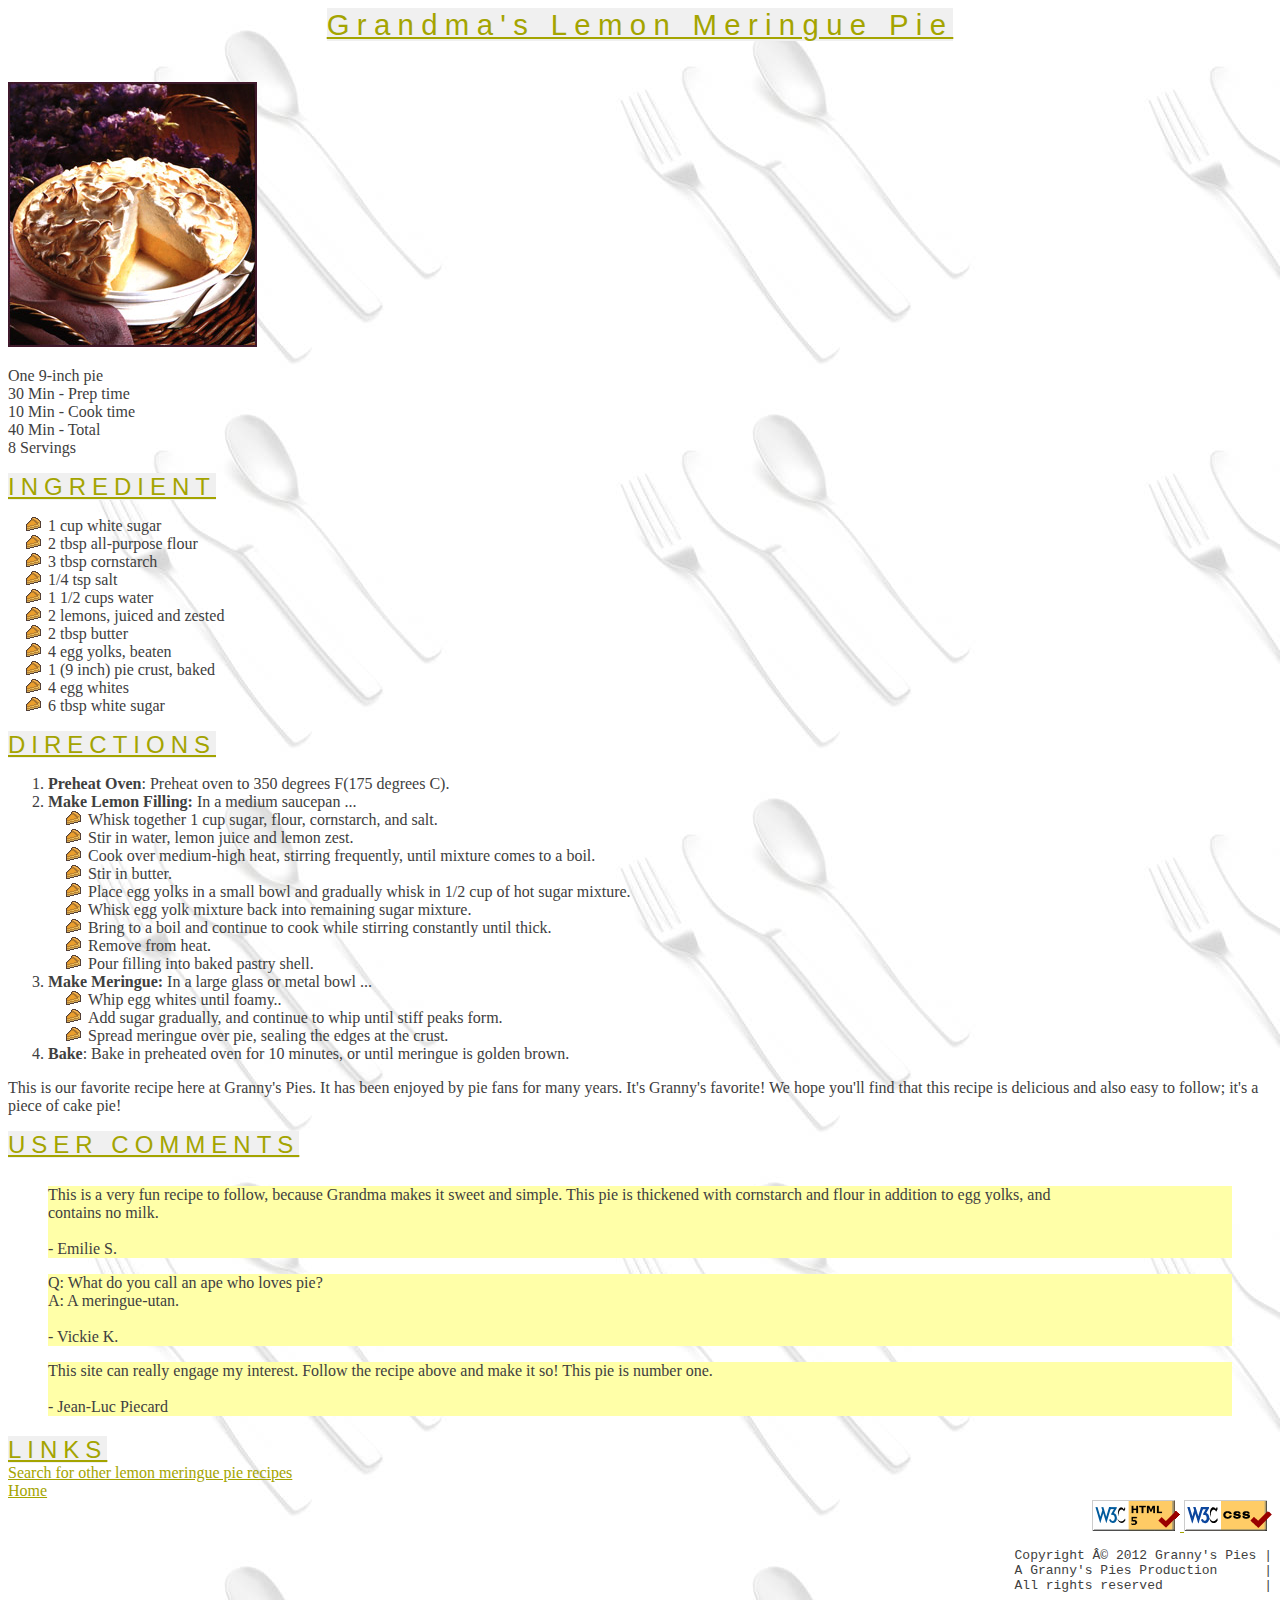
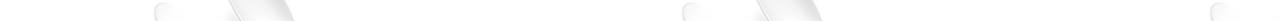
<file: docs/index.html>
<!DOCTYPE html>
<html lang="en-US" dir="ltr">

<head>
    <meta charset="utf-8">
    <link rel="stylesheet" href="recipe.css">
    <title>Grandma's Lemon Meringue Pie .</title>
</head>

<body>
    <div class="section">
        <div id="header"><span class="heading">Grandma's Lemon Meringue Pie</span></div>
        <img src="images/pie.jpg" alt="pie-image">
        <pre class="pre">
One 9-inch pie      
30 Min - Prep time      
10 Min - Cook time      
40 Min - Total      
8 Servings</pre>
    </div>
    <div class="section">
        <span class="heading">INGREDIENT</span>
        <ul>
            <li>1 cup white sugar</li>
            <li>2 tbsp all-purpose flour</li>
            <li>3 tbsp cornstarch</li>
            <li>1/4 tsp salt</li>
            <li>1 1/2 cups water</li>
            <li> 2 lemons, juiced and zested</li>
            <li>2 tbsp butter</li>
            <li> 4 egg yolks, beaten</li>
            <li>1 (9 inch) pie crust, baked</li>
            <li>4 egg whites</li>
            <li>6 tbsp white sugar</li>
        </ul>
    </div>

    <div class="section">
        <span class="heading">DIRECTIONS</span>
        <ol>
            <li><b>Preheat Oven</b>: Preheat oven to 350 degrees F(175 degrees C).</li>
            <li>

                <div><b>Make Lemon Filling:</b> In a medium saucepan ...</div>
                <ul>
                    <li>Whisk together 1 cup sugar, flour, cornstarch, and salt.</li>
                    <li>Stir in water, lemon juice and lemon zest.</li>
                    <li>Cook over medium-high heat, stirring frequently, until mixture comes to a boil.</li>
                    <li>Stir in butter.</li>
                    <li>Place egg yolks in a small bowl and gradually whisk in 1/2 cup of hot sugar mixture.</li>
                    <li>Whisk egg yolk mixture back into remaining sugar mixture.</li>
                    <li>Bring to a boil and continue to cook while stirring constantly until thick.</li>
                    <li>Remove from heat.</li>
                    <li>Pour filling into baked pastry shell.</li>
                </ul>

            </li>
            <li>

                <div><b>Make Meringue:</b> In a large glass or metal bowl ...</div>
                <ul>
                    <li>Whip egg whites until foamy..</li>
                    <li>Add sugar gradually, and continue to whip until stiff peaks form.</li>
                    <li>Spread meringue over pie, sealing the edges at the crust.</li>

                </ul>
            </li>

            <li><b>Bake</b>: Bake in preheated oven for 10 minutes, or until meringue is golden brown.</li>
        </ol>
        <p>
            This is our favorite recipe here at Granny's Pies. It has been enjoyed by pie fans for many years. It's
            Granny's favorite! We hope you'll find that this recipe is delicious and also easy to follow; it's a piece
            of cake pie!
        </p>
    </div>
    <div class="section">
        <span class="heading">USER COMMENTS</span>

        <div id="comments">
            <pre class="comment">
This is a very fun recipe to follow, because Grandma makes it sweet and simple. This pie is thickened with cornstarch and flour in addition to egg yolks, and 
contains no milk.

- Emilie S.
</pre>

            <pre class="comment">
Q: What do you call an ape who loves pie?
A: A meringue-utan.

- Vickie K.
</pre>

            <pre class="comment">
This site can really engage my interest. Follow the recipe above and make it so! This pie is number one.

- Jean-Luc Piecard
</pre>
        </div>
    </div>

    <div>
        <span class="heading">LINKS</span>

        <div><a href="#">Search for other lemon meringue pie recipes</a></div>
        <div><a href="#">Home</a></div>

        <div id="copyright">
            <a href="https://validator.w3.org/nu/?doc=https%3A%2F%2Fsurebits.github.io%2Fcs472-lab00%2F">
                <img src="images/w3c-html.png" alt="html validator">
            </a>
            <a href="http://jigsaw.w3.org/css-validator/validator?uri=https%3A%2F%2Fsurebits.github.io%2Fcs472-recipe%2Fpie&profile=css3svg&usermedium=all&warning=1&vextwarning=&lang=en">
                <img src="images/w3c-css.png" alt="html validator">
            </a>
            <pre>
    Copyright Â© 2012 Granny's Pies |
    A Granny's Pies Production      |
    All rights reserved             |
    </pre>
        </div>

    </div>
</body>

</html>
</file>
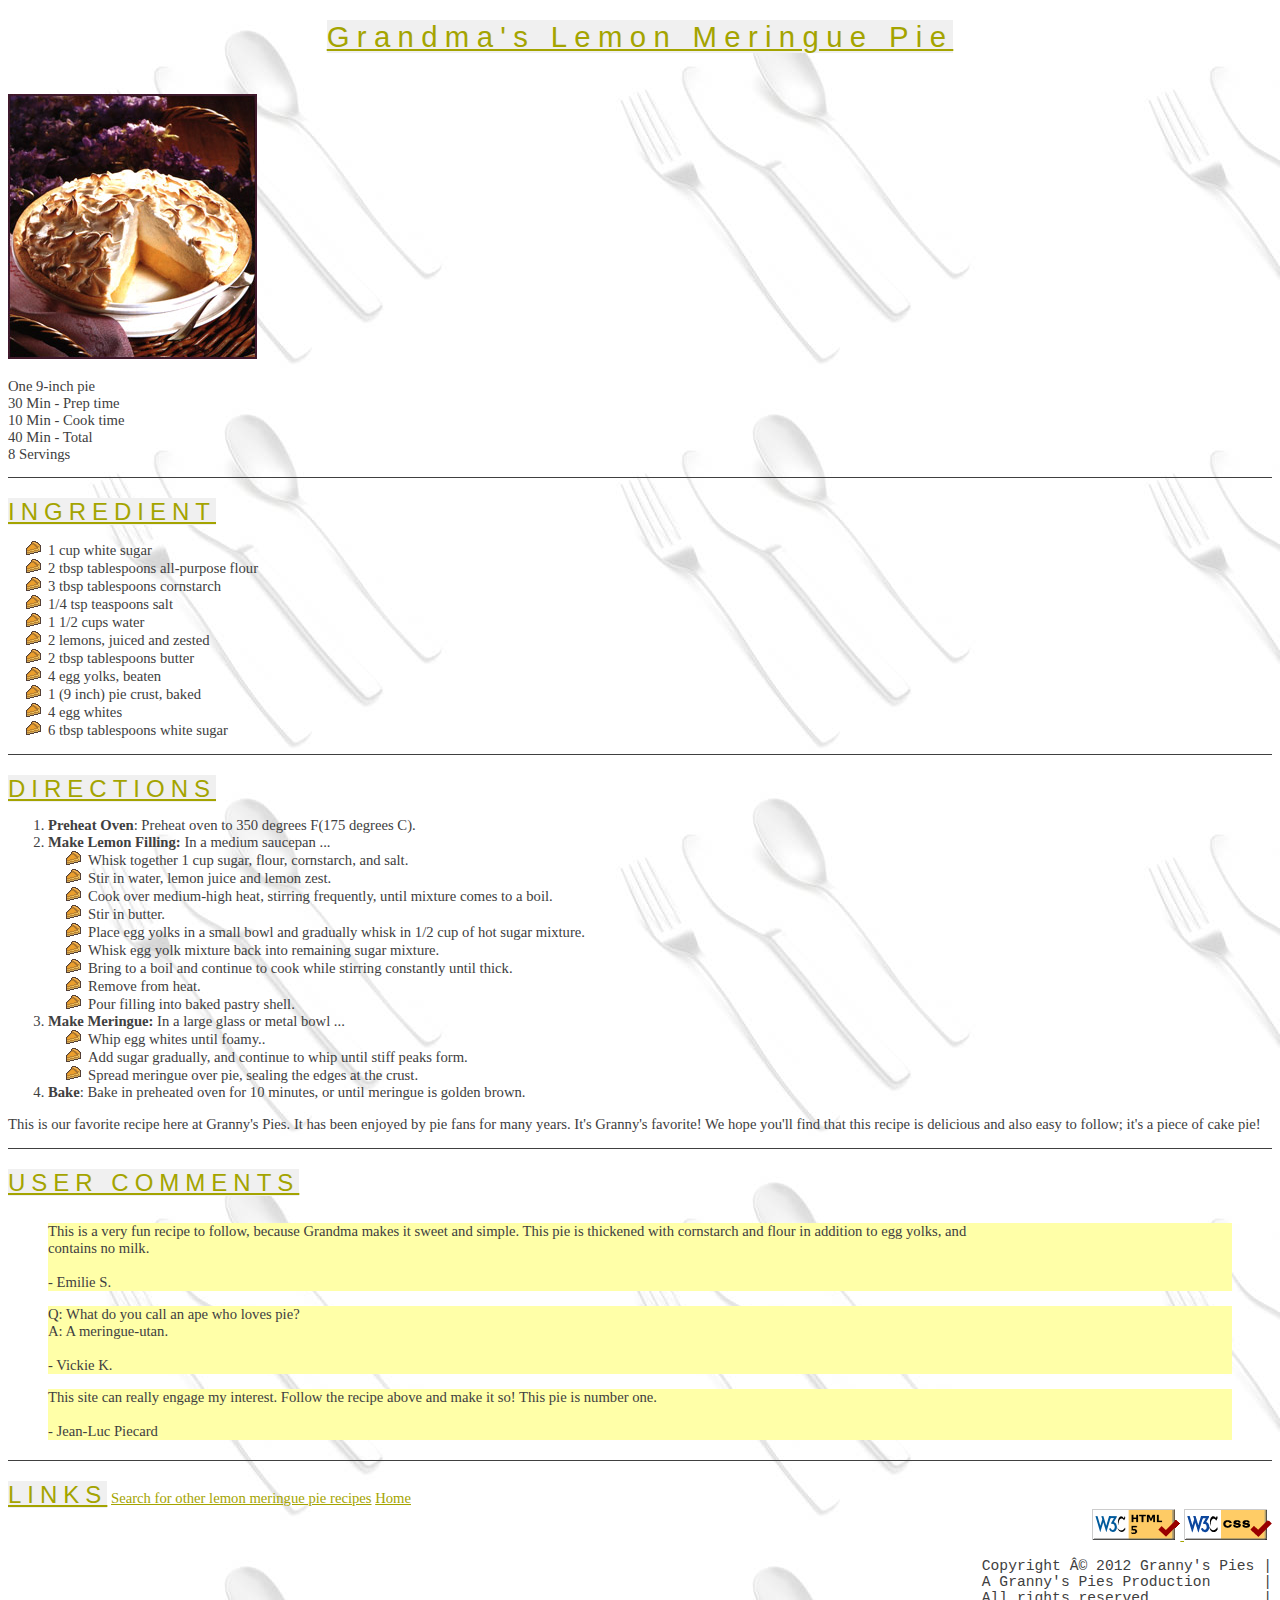
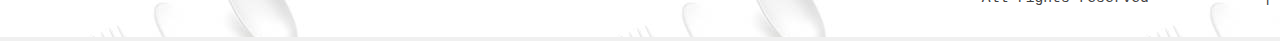
<file: pie.html>
<!-- 
    EXTRA FEATURES
    1.Set background image using silverware.jpg
    2. Set the page to have favicon using pie-icon.gif
    3. Used pie icons for lists bullets
    4. Wide headings: 0.25em spacing
-->

<!DOCTYPE html>
<html lang="en-US" dir="ltr">

<head>
    <meta charset="utf-8">
    <link rel="icon" type="image/gif" href="pie_icon.gif">
    <link rel="stylesheet" href="recipe.css">
    <title>Grandma's Lemon Meringue Pie .</title>
</head>

<body>
    <div class="section">
        <div id="header"><span class="heading">Grandma's Lemon Meringue Pie</span></div>
        <img src="images/pie.jpg" alt="pie-image">
        <pre class="pre">
One 9-inch pie      
30 Min - Prep time      
10 Min - Cook time      
40 Min - Total      
8 Servings</pre>
    </div>
    <div class="section">
        <span class="heading">INGREDIENT</span>
        <ul>
            <li>1 cup white sugar</li>
            <li>2 <span class="tooltip">tbsp <span class="tooltiptext">tablespoons</span></span> all-purpose
                flour</li>
            <li>3 <span class="tooltip">tbsp <span class="tooltiptext">tablespoons</span></span> cornstarch</li>
            <li>1/4 <span class="tooltip">tsp <span class="tooltiptext">teaspoons</span></span> salt</li>
            <li>1 1/2 cups water</li>
            <li> 2 lemons, juiced and zested</li>
            <li>2 <span class="tooltip">tbsp <span class="tooltiptext">tablespoons</span></span> butter</li>
            <li> 4 egg yolks, beaten</li>
            <li>1 (9 inch) pie crust, baked</li>
            <li>4 egg whites</li>
            <li>6 <span class="tooltip">tbsp <span class="tooltiptext">tablespoons</span></span> white sugar</li>
        </ul>
    </div>

    <div class="section">
        <span class="heading">DIRECTIONS</span>
        <ol>
            <li><b>Preheat Oven</b>: Preheat oven to 350 degrees F(175 degrees C).</li>
            <li>

                <div><b>Make Lemon Filling:</b> In a medium saucepan ...</div>
                <ul>
                    <li>Whisk together 1 cup sugar, flour, cornstarch, and salt.</li>
                    <li>Stir in water, lemon juice and lemon zest.</li>
                    <li>Cook over medium-high heat, stirring frequently, until mixture comes to a boil.</li>
                    <li>Stir in butter.</li>
                    <li>Place egg yolks in a small bowl and gradually whisk in 1/2 cup of hot sugar mixture.</li>
                    <li>Whisk egg yolk mixture back into remaining sugar mixture.</li>
                    <li>Bring to a boil and continue to cook while stirring constantly until thick.</li>
                    <li>Remove from heat.</li>
                    <li>Pour filling into baked pastry shell.</li>
                </ul>

            </li>
            <li>

                <div><b>Make Meringue:</b> In a large glass or metal bowl ...</div>
                <ul>
                    <li>Whip egg whites until foamy..</li>
                    <li>Add sugar gradually, and continue to whip until stiff peaks form.</li>
                    <li>Spread meringue over pie, sealing the edges at the crust.</li>

                </ul>
            </li>

            <li><b>Bake</b>: Bake in preheated oven for 10 minutes, or until meringue is golden brown.</li>
        </ol>
        <p>
            This is our favorite recipe here at Granny's Pies. It has been enjoyed by pie fans for many years. It's
            Granny's favorite! We hope you'll find that this recipe is delicious and also easy to follow; it's a piece
            of <span class="strike">cake</span> pie!
        </p>
    </div>
    <div class="section">
        <span class="heading">USER COMMENTS</span>

        <div id="comments">
            <pre class="comment">
This is a very fun recipe to follow, because Grandma makes it sweet and simple. This pie is thickened with cornstarch and flour in addition to egg yolks, and 
contains no milk.

- Emilie S.
</pre>

            <pre class="comment">
Q: What do you call an ape who loves pie?
A: A meringue-utan.

- Vickie K.
</pre>

            <pre class="comment">
This site can really engage my interest. Follow the recipe above and make it so! This pie is number one.

- Jean-Luc Piecard
</pre>
        </div>
    </div>

    <div>
        <span class="heading">LINKS</span>

        <a href="#">Search for other lemon meringue pie recipes</a>
        <a href="#">Home</a>

        <div id="copyright">
            <a href="https://validator.w3.org/nu/?doc=https%3A%2F%2Fsurebits.github.io%2Fcs472-recipe%2Fpie">
                <img src="images/w3c-html.png" alt="html validator">
            </a>
            <a
                href="http://jigsaw.w3.org/css-validator/validator?uri=https%3A%2F%2Fsurebits.github.io%2Fcs472-recipe%2Fpie&profile=css3svg&usermedium=all&warning=1&vextwarning=&lang=en">
                <img src="images/w3c-css.png" alt="html validator">
            </a>
            <pre>
    Copyright Â© 2012 Granny's Pies |
    A Granny's Pies Production      |
    All rights reserved             |
    </pre>
        </div>

    </div>
</body>

</html>
</file>
<file: docs/recipe.css>
.comment {
    background-color: #FFFFA8;
    font-family: georgia,garamond,serif;
}

.heading {
    background-color: #F0F0F0;
    color: #A4A400;
    font-family: "Lucida Sans Unicode", Arial, Helvetica, sans-serif;
    font-size: 18pt;
    text-decoration: underline;
    letter-spacing: 0.25em;
}

.pre {
    font-family: georgia,garamond,serif;
}


#comments {
    padding: 0px 30pt;
    margin: 20pt 0pt 15pt 0pt;    
}

#copyright {
    text-align: right;
}

#header {
    text-align: center;  
    margin-bottom: 30pt;
}

#header .heading {
    font-size: 22pt;
}

a {
    color: #A4A400;
}

body {
    background-color: #F0F0F0;
    background-image: url(images/silverware.jpg);
    color: #404040;
    font-family: georgia,garamond,serif;
}

pre {
    white-space: pre-wrap;
}

section {
    border-bottom: 1px solid #404040;
    margin: 20px 0px;
}

ul {
    list-style: url(images/pie_icon.gif);
};
</file>
<file: recipe.css>
.comment {
    background-color: #FFFFA8;
    font-family: georgia,garamond,serif;
}

.heading {
    background-color: #F0F0F0;
    color: #A4A400;
    font-family: "Lucida Sans Unicode", Arial, Helvetica, sans-serif;
    font-size: 18pt;
    text-decoration: underline;
    letter-spacing: 0.25em;
}

.pre {
    font-family: georgia,garamond,serif;
}

.section {
    border-bottom: 1px solid #404040;
    margin: 20px 0px;
}


#comments {
    padding: 0px 30pt;
    margin: 20pt 0pt 15pt 0pt;    
}

#copyright {
    text-align: right;
}

#header {
    text-align: center;  
    margin-bottom: 30pt;
}

#header .heading {
    font-size: 22pt;
}

a {
    color: #A4A400;
}

body {
    background-color: #F0F0F0;
    background-image: url(images/silverware.jpg);
    color: #404040;
    font-family: georgia,garamond,serif;
    font-size: 11pt;
}

pre {
    white-space: pre-wrap;
}

ul {
    list-style: url(images/pie_icon.gif);
}
</file>
